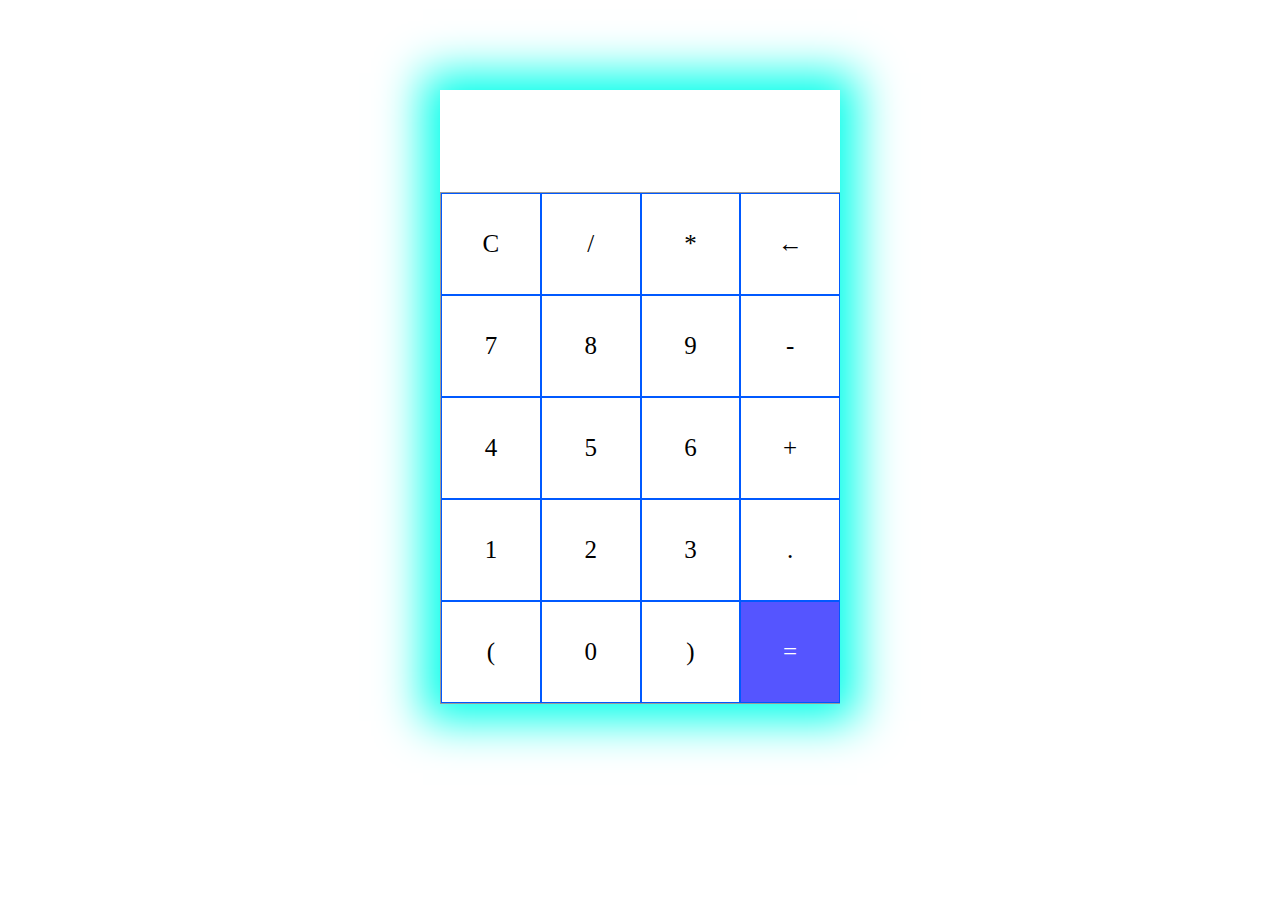
<file: Calculator/indexCalc.html>
<!DOCTYPE html>
<html lang="en">
<head>
    <meta charset="UTF-8">
    <meta http-equiv="X-UA-Compatible" content="IE=edge">
    <meta name="viewport" content="width=device-width, initial-scale=1.0">
    <title>Document</title>
    <link rel="stylesheet" href="style.css">
</head>
<body>
    <section>
        <div class="container">
            <div id="display"></div>
            <div class="buttons"> </div>
            <div class="buttons">
                <div class="button">C</div>
                <div class="button">/</div>
                <div class="button">*</div>
                <div class="button">&larr;</div>
                <div class="button">7</div>
                <div class="button">8</div>
                <div class="button">9</div>
                <div class="button">-</div>
                <div class="button">4</div>
                <div class="button">5</div>
                <div class="button">6</div>
                <div class="button">+</div>
                <div class="button">1</div>
                <div class="button">2</div>
                <div class="button">3</div>
                <div class="button">.</div>
                <div class="button">(</div>
                <div class="button">0</div>
                <div class="button">)</div>
                <div id="equal" class="button">=</div>
             </div>
        </div>
    </section>
    <script src="me.js"></script>

   
</body>
</html>
</file>
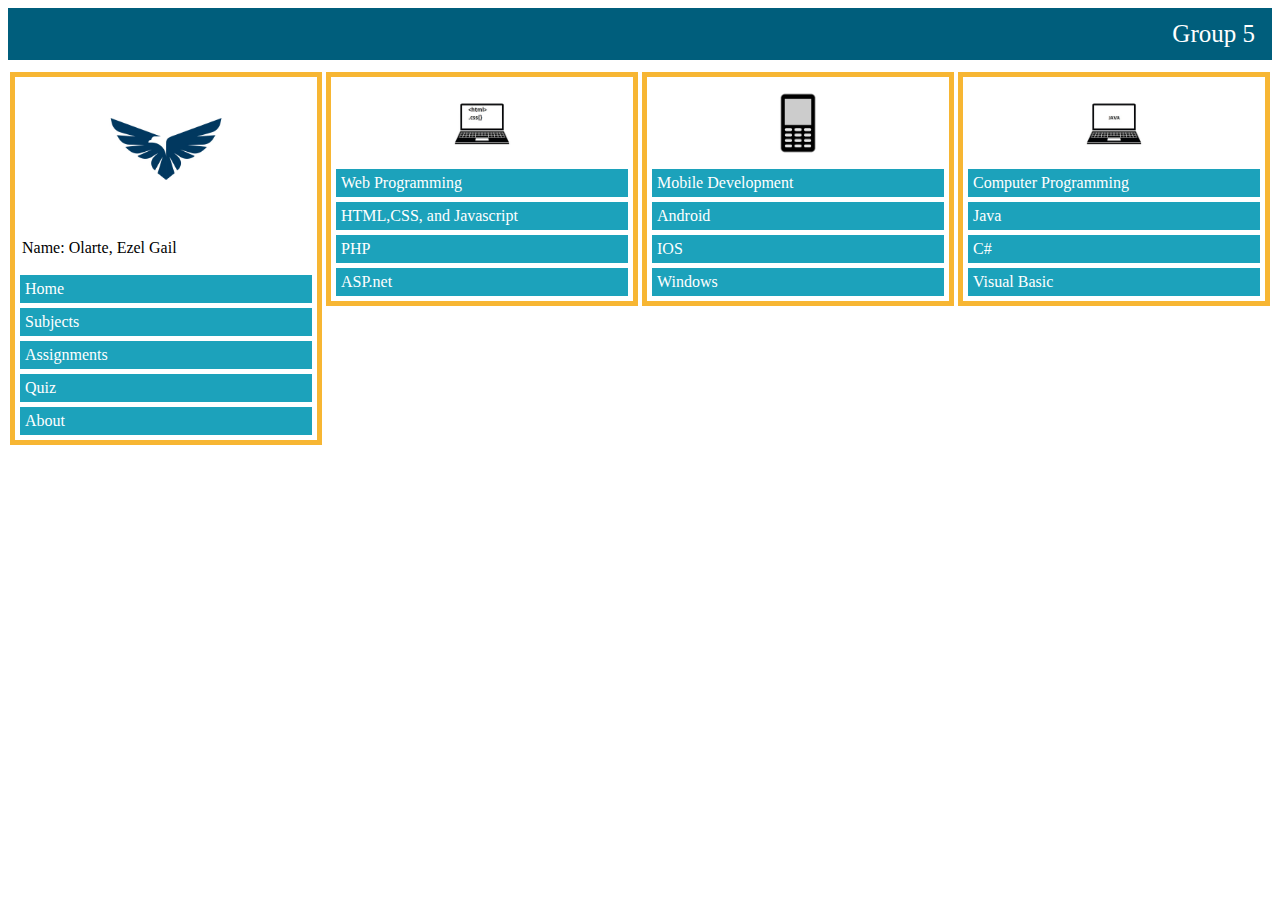
<file: Group5_Responsive/indexResponsive.html>
<!DOCTYPE html>
<html lang="en">
<head>
    <meta charset="UTF-8">
    <meta http-equiv="X-UA-Compatible" content="IE=edge">
    <title>Responsive Web Design</title>
    <meta name="viewport" content="width=device-width, initial-scale=1.0">
    <link rel="stylesheet" type="text/css" href="style.css">
</head>
<body>
    <div class="row header-content" >
        <div class="column-12">Group 5</div>
    </div>
    <!--end of div: header-->
    <div class="row">
        <div class="column-3">
            <div class="border-subjects">
                <div class=row>
                    <div class="column-12">
                        <img src="images1/logo.jpg">
                    </div>
                </div>
                <div class="row">
                    <div class="column-12">
                        <p>Name: Olarte, Ezel Gail </p>
                    </div>
                </div>
                <div class="row">
                <div class="col-12 menu">
                    <ul>
                        <li>Home</li>
                        <li>Subjects</li>
                        <li>Assignments</li>
                        <li>Quiz</li>
                        <li>About</li>
                    </ul>
                </div>
            </div>
        </div>
    </div>
    <div class="column-3">
        <div class="border-subjects">
            <div class="row">
                <div class="column-12">
                    <img src="images1/web.jpg">
                </div>
            </div>
            <div class="row">
                <div class="col-12 menu">
                    <ul>
                        <li class="subject">Web Programming</li>
                        <li>HTML,CSS, and Javascript</li>
                        <li>PHP</li>
                        <li>ASP.net</li>
                    </ul>
                </div>
            </div>
        </div>
    </div>
    <div class="column-3">
        <div class="border-subjects">
            <div class="row">
                <div class="column-12">
                    <img src="images1/mobile.jpg">
                </div>
            </div>
            <div class="row">
                <div class="col-12 menu">
                    <ul>
                        <li class="subject">Mobile Development</li>
                        <li>Android</li>
                        <li>IOS</li>
                        <li>Windows</li>
                    </ul>
                </div>
            </div>
        </div>
    </div>
    <div class="column-3">
        <div class="border-subjects">
            <div class="row">
                <div class="column-12">
                    <img src="images1/computer.jpg">
                </div>
            </div>
            <div class="row">
                <div class="col-12 menu">
                    <ul>
                        <li class="subject">Computer Programming</li>
                        <li>Java</li>
                        <li>C#</li>
                        <li>Visual Basic</li>
                    </ul>
                </div>
            </div>
        </div>
    </div>
</div>
</body>
</html>
</file>
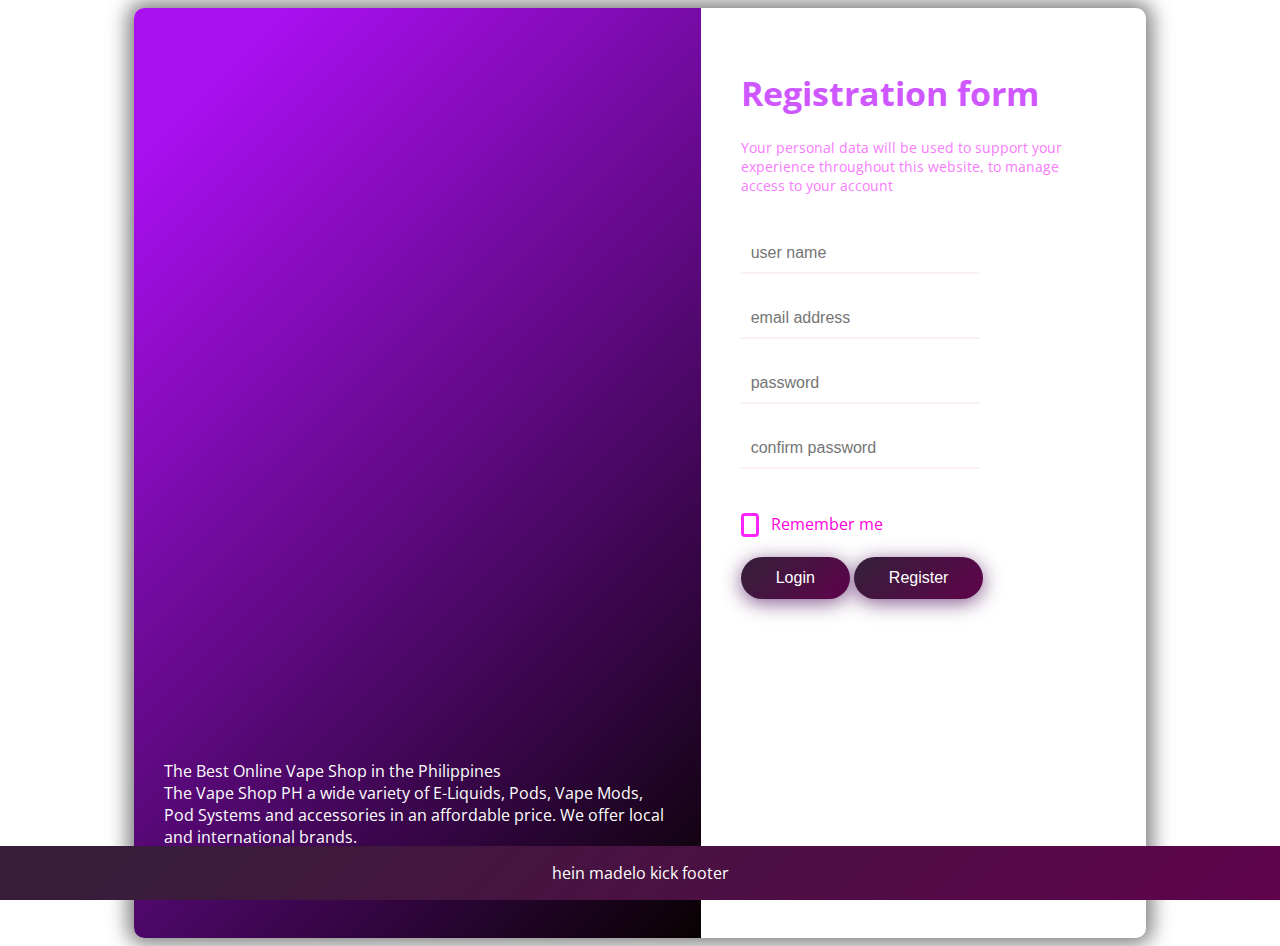
<file: VapeshopWebPage/indexVape.html>
<!DOCTYPE html>
<html lang="en" >
<head>
<meta charset="UTF-8">
<title>Login Page in HTML with CSS Code Example</title>
<link href="https://fonts.googleapis.com/css?family=Open+Sans" rel="stylesheet">

<link rel="stylesheet" href="style.css">
</head>
<body>

<div class="box-form">
	<div class="left">
		<div class="overlay">
	
			<iframe src="https://www.youtube.com/embed/oHj6cKvUtNA" width="1018" height="701" frameborder="0"></iframe>
		<p>The Best Online Vape Shop in the Philippines <br>
			The Vape Shop PH a wide variety of E-Liquids, Pods, Vape Mods, Pod Systems and accessories in an affordable price. We offer local and international brands.</p>
<br><br>
		</div>
	</div>
	
	
		<div class="right">
		
			<h4> Registration form</h4>
		<p>Your personal data will be used to support your experience throughout this website, 
			to manage access to your account</p>
		<div class="inputs">
			<input type="text" placeholder="user name">
			<br>
			<input type="email" placeholder="email address">
			<br>
			<input type="password" placeholder="password">
			<br>
			<input type="password" placeholder="confirm password">

		</div>
			
			<br><br>
			
		<div class="remember-me--forget-password">
				<!-- Angular -->
	<label>
		<input type="checkbox" name="item" checked/>
		<span class="text-checkbox">Remember me</span>
	</label>
	
		</div>
			
			<br>
			<button>Login</button>
			<button>Register</button>
	</div>
	<br>
	<div class="footer">
		<p>hein madelo kick footer</p>
	  </div>
	
</div>


</body>
</html>
</file>
<file: Calculator/style.css>
.container {
    max-width: 400px;
    margin: 10vh auto 0 auto;
    box-shadow: 0px 0px 43px 17px rgb(0, 255, 234);
}
#display {
    text-align: right;
    height: 70px;
    line-height: 70px;
    padding: 16px 8px;
    font-size: 25px;
}
.buttons {
    display: grid;
    border-bottom: 1px solid #999;
    border-left: 1px solid#999;
    grid-template-columns: 1fr 1fr 1fr 1fr;
}
.buttons > div {
    border-top: 1px solid rgb(0, 89, 255);
    border-right: 1px solidrgb(153, 153, 153);
}
.button {
    border: 0.5px solid rgb(0, 89, 255);
    line-height: 100px;
    text-align: center;
    font-size: 25px;
    cursor: pointer;
}
#equal {
    background-color: rgb(85, 85, 255);
    color: white;
}

.button:hover {
    background-color: rgb(85, 85, 255);
    color: white;
    transition: 0.5s ease-in-out;
}
</file>
<file: Group5_Responsive/style.css>
/*rows and column*/
.row::after{
    content: "";
    clear: both;
    display: table;
}
[class*="column-"]{
    float: left;
    padding: 2px;
    width: 100%;
}
@media only screen and (min-width: 768px){
    .column-1 {width: 8.33%}
    .column-2 {width: 16.66%}
    .column-3 {width: 25%}
    .column-4 {width: 33.33%}
    .column-5 {width: 41.66%}
    .column-6 {width: 50%}
    .column-7 {width: 66.66%}
    .column-8 {width: 66.66%}
    .column-9 {width: 75%}
    .column-10 {width: 83.33%}
    .column-11 {width: 91.66%}
    .column-12 {width: 100%}
}
*{
    box-sizing: border-box;
}

/*css class selector*/
.menu{
    max-width: 100%;
}
.menu ul{
    list-style-type: none;
    margin: 0;
    padding: 0;
}
.menu li{
    padding: 5px;
    margin-bottom: 5px;
    background-color: #1CA2BB;
    color: white;
}
.menu li:hover{
    background-color: #58dada;  
}
.menu-subject{
    background-color: #005792;
    font-size: 20px;
}
.border-subjects{
    padding: 5px 5px 0px 5px;
    border: 5px solid #f7b633;
}
.border-profile{
    padding: 5px;
    border: 5px solid #f7b633;
    margin-top: 5px;
}
.header-content{
    background-color: #005e7c;
    color: white;
    font-size: 25px;
    padding: 10px 15px 10px 15px;
    position: sticky;
    width: 100%;
    top: 0;
    left: 0;
    text-align: right;
    margin-bottom: 10px;
}

/* css element selector */
img{
    display:block;
    margin-left: auto;
    margin-right: auto;
    margin-bottom: 5px;
    height: auto;
    width: 130px;
    max-width: 100%;
    height: auto;
}

/* css id selector*/
#img-android{
    max-width: 100%;
    width: 89px;
    height: auto;
}
</file>
<file: VapeshopWebPage/style.css>
body {
  background-image: url(https://i.pinimg.com/564x/fb/f4/a1/fbf4a1c753d7547f7c52243985b3a0ce.jpg);
  background-size: cover;
 background-repeat: no-repeat; 
  background-attachment: fixed;
  font-family: "Open Sans", sans-serif;
  color: #333333;
  position: relative;
}

.box-form {
  margin: 0 auto;
  width: 80%;
  background-image: url(https://i.pinimg.com/564x/fb/f4/a1/fbf4a1c753d7547f7c52243985b3a0ce.jpg);
  background-repeat: no-repeat; 
  background-attachment: fixed;
  border-radius: 10px;
  overflow: hidden;
  display: flex;
  flex: 1 1 100%;
  align-items: stretch;
  justify-content: space-between;
  box-shadow: 0 0 20px 6px #03030385;
}
@media (max-width: 980px) {
  .box-form {
    flex-flow: wrap;
    text-align: center;
    align-content: center;
    align-items: center;
  }
}
.box-form div {
  height: auto;
}
.box-form .left {
  color: #FFFFFF;
  background-size: cover;
  background-repeat: no-repeat;
  background-image: linear-gradient(135deg, #aa0ff1 10%, #080202 100%);
  overflow: hidden;
}
.box-form .left .overlay {
  padding: 30px;
  width: 100%;
  height: 100%;
  overflow: hidden;
  box-sizing: border-box;
}
.box-form .left .overlay h1 {
  font-size: 10vmax;
  line-height: 1;
  font-weight: 900;
  margin-top: 40px;
  margin-bottom: 20px;
}
.box-form .left .overlay span p {
  margin-top: 50px;
  font-weight: 900;
}
.box-form .left .overlay span a {
  background: #3b5998;
  color: #FFFFFF;
  margin-top: 10px;
  padding: 14px 50px;
  border-radius: 100px;
  display: inline-block;
  box-shadow: 0 3px 6px 1px #042d4657;
}
.box-form .left .overlay span a:last-child {
  background: #1dcaff;
  margin-left: 30px;
}
.box-form .right {
  padding: 40px;
  overflow: hidden;
}
@media (max-width: 980px) {
  .box-form .right {
    width: 100%;
  }
}
.box-form .right h4 {
  font-size: 34px;
  line-height: 0;
  color: rgb(207, 87, 255);
}
.box-form .right p {
  font-size: 14px;
  color: #f97cfd;

  
}
.box-form .right .inputs {
  overflow: hidden;
}
.box-form .right input {
  width: 60%;
  padding: 10px;
  margin-top: 25px;
  font-size: 16px;
  border: none;
  outline: none;
  border-bottom: 2px solid #faf1f1;
}
.box-form .right .remember-me--forget-password {
  display: flex;
  justify-content: space-between;
  align-items: center ;
  width: auto;
  color: rgb(255, 0, 221);

}
.box-form .right .remember-me--forget-password input {
  margin: 0;
  margin-right: 7px;
  width: auto;
}
.box-form .right button {

  color: #fff;
  font-size: 16px;
  padding: 12px 35px;
  border-radius: 50px;
  display: inline-block;
  border: 0;
  outline: 0;
  box-shadow: 0px 4px 20px 0px #430453a6;
  background-image: linear-gradient(135deg, #381d3b 10%, #5f034b 100%);
}

label {
  display: block;
  position: relative;
  margin-left: 30px;
}

label::before {
  content: ' \f00c';
  position: absolute;
  font-family: FontAwesome;
  background: transparent;
  border: 3px solid #fc24fc;
  border-radius: 4px;
  color: transparent;
  left: -30px;
  transition: all 0.2s linear;
}

label:hover::before {
  font-family: FontAwesome;
  content: ' \f00c';
  color: #fff;
  cursor: pointer;
  background: #70F570;
}

label:hover::before .text-checkbox {
  background: #70F570;
}

label span.text-checkbox {
  display: inline-block;
  height: auto;
  position: relative;
  cursor: pointer;
  transition: all 0.2s linear;
}

label input[type="checkbox"] {
  display: none;
}
.footer {
  position: fixed;
  left: 0;
  bottom: 0;
  width: 100%;
  background-image: linear-gradient(135deg, #381d3b 10%, #5f034b 100%);
  color: white;
  text-align: center;
}

iframe{
  width: 100%;
  left: 20;
  bottom: 20;
  }
</file>
